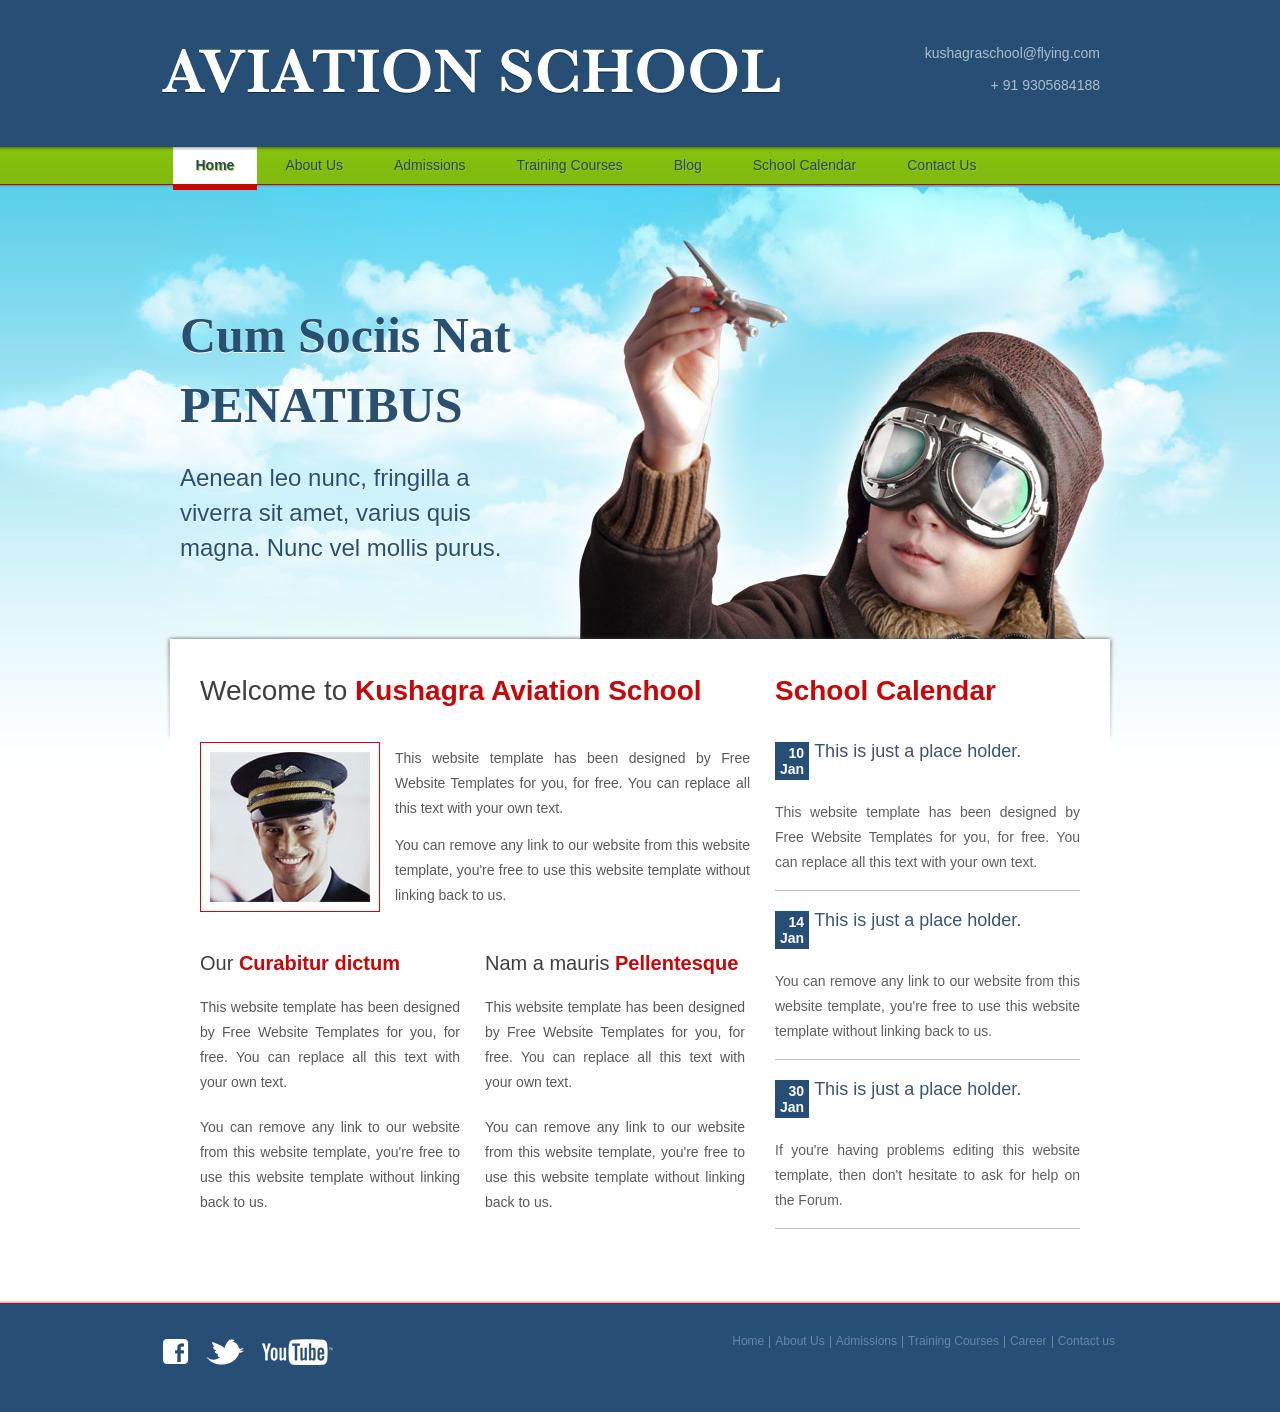
<file: aviation-school/index.html>
<!DOCTYPE html>
<html>
<head>
<title> KUSHAGRA SCHOOL</title>
<meta charset="UTF-8" />
<link rel="stylesheet" type="text/css" href="styles/style.css" />
<!--[if IE 6]><link rel="stylesheet" type="text/css" href="styles/ie6.css" /><![endif]-->
</head>
<body>
<div id="page">
  <div id="header">
    <div id="section">
      <div><a href="index.html"><img src="images/logo.gif" alt="" /></a></div>
      <span>kushagraschool@flying.com <br />
      <br />
      + 91 9305684188 </span> </div>
    <ul>
      <li class="current"><a href="index.html">Home</a></li>
      <li><a href="about.html">About Us</a></li>
      <li><a href="admissions.html">Admissions</a></li>
      <li><a href="training-courses.html">Training Courses</a></li>
      <li><a href="blog.html">Blog</a></li>
      <li><a href="school-calendar.html">School Calendar</a></li>
      <li><a href="contact-us.html">Contact us</a></li>
    </ul>
    <div id="tagline">
      <div>
        <h4>Cum Sociis Nat PENATIBUS</h4>
        <p>Aenean leo nunc, fringilla a viverra sit amet, varius quis magna. Nunc vel mollis purus.</p>
      </div>
    </div>
  </div>
  <div id="content">
    <div id="home">
      <div>
        <div id="aside">
          <div>
            <h1>Welcome to <span class="last"> Kushagra Aviation School</span></h1>
            <a href="#"><img src="images/model1.jpg" alt="" /></a>
            <p>This website template has been designed by Free Website Templates for you, for free. You can replace all this text with your own text.</p>
            <p>You can remove any link to our website from this website template, you're free to use this website template without linking back to us.</p>
          </div>
          <ul>
            <li>
              <h2><a href="#">Our <span class="last">Curabitur dictum</span></a></h2>
              <p>This website template has been designed by Free Website Templates for you, for free. You can replace all this text with your own text.</p>
              <p>You can remove any link to our website from this website template, you're free to use this website template without linking back to us.</p>
            </li>
            <li>
              <h2><a href="#">Nam a mauris <span class="last">Pellentesque</span></a></h2>
              <p>This website template has been designed by Free Website Templates for you, for free. You can replace all this text with your own text.</p>
              <p>You can remove any link to our website from this website template, you're free to use this website template without linking back to us.</p>
            </li>
          </ul>
        </div>
        <div id="calendar">
          <h3>School Calendar</h3>
          <ul>
            <li>
              <div> <span>10<br />
                Jan</span>
                <h2><a href="#">This is just a place holder.</a></h2>
              </div>
              <p>This website template has been designed by Free Website Templates for you, for free. You can replace all this text with your own text.</p>
            </li>
            <li>
              <div> <span>14<br />
                Jan</span>
                <h2><a href="#">This is just a place holder.</a></h2>
              </div>
              <p>You can remove any link to our website from this website template, you're free to use this website template without linking back to us.</p>
            </li>
            <li>
              <div> <span>30<br />
                Jan</span>
                <h2><a href="#">This is just a place holder.</a></h2>
              </div>
              <p>If you're having problems editing this website template, then don't hesitate to ask for help on the Forum.</p>
            </li>
          </ul>
        </div>
      </div>
    </div>
  </div>
  <div id="footer">
    <div>
      <div id="connect"> <a href="#"><img src="images/icon-facebook.gif" alt="" /></a> <a href="#"><img src="images/icon-twitter.gif" alt="" /></a> <a href="#"><img src="images/icon-youtube.gif" alt="" /></a> </div>
      <div class="section">
        <ul>
          <li><a href="index.html">Home</a></li>
          <li><a href="about.html">About Us</a></li>
          <li><a href="admissions.html">Admissions</a></li>
          <li><a href="training-courses.html">Training Courses</a></li>
          <li><a href="career.html">Career</a></li>
          <li class="last"><a href="contact-us.html">Contact us</a></li>
    
      </div>
    </div>
  </div>
</div>
</body>
</html>
</file>
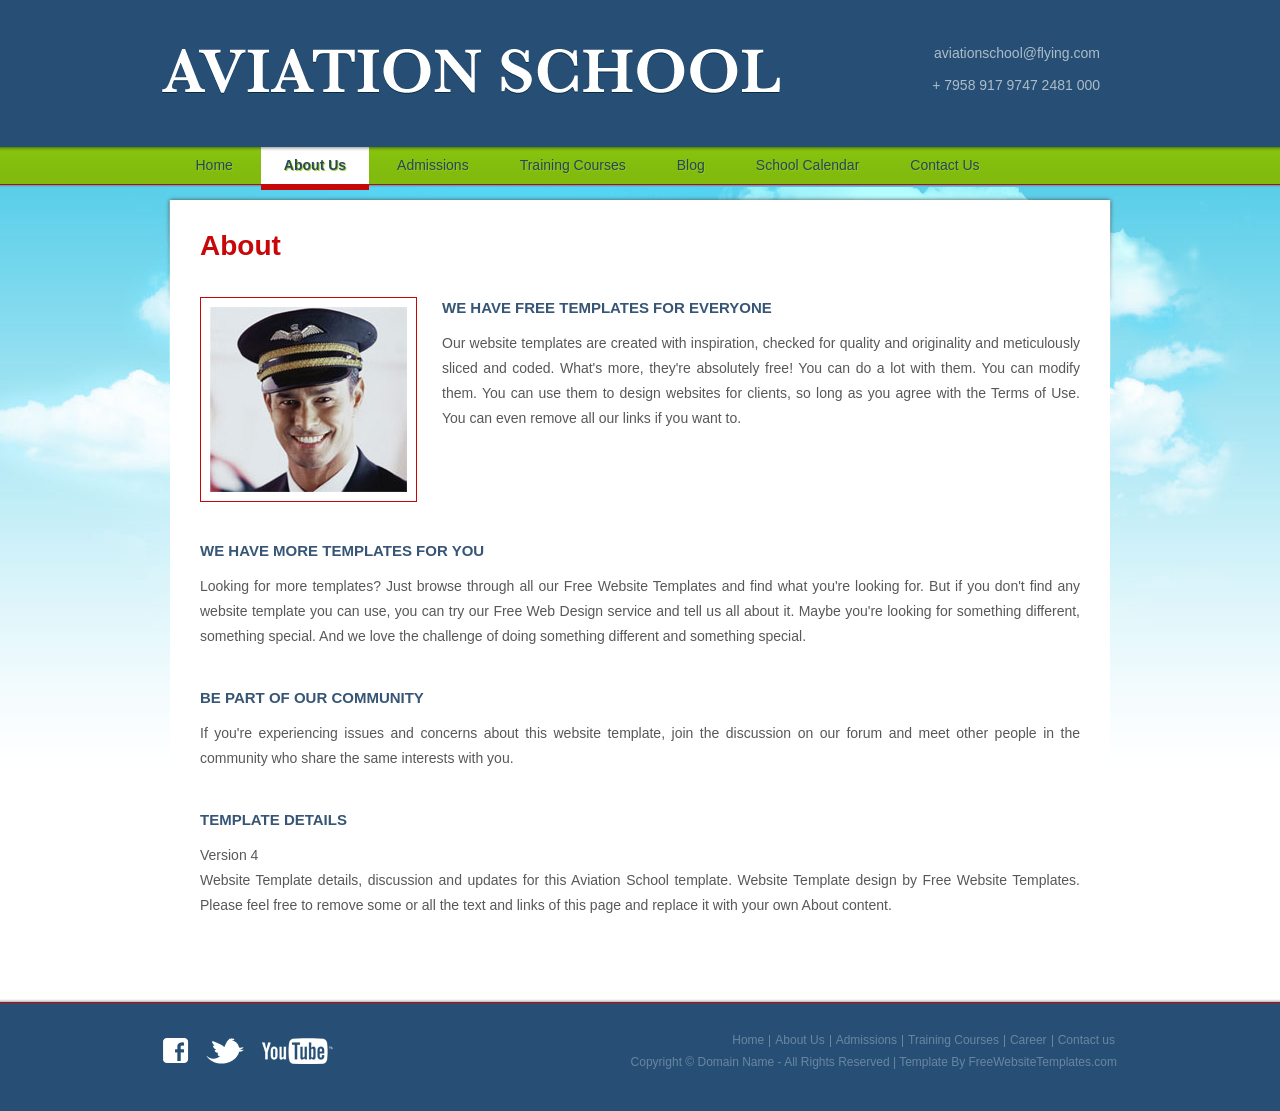
<file: aviation-school/about.html>
<!DOCTYPE html>
<html>
<head>
<title>Aviation School | About</title>
<meta charset="UTF-8" />
<link rel="stylesheet" type="text/css" href="styles/style.css" />
<!--[if IE 6]><link rel="stylesheet" type="text/css" href="styles/ie6.css" /><![endif]-->
</head>
<body>
<div id="page">
  <div id="header">
    <div id="section">
      <div><a href="index.html"><img src="images/logo.gif" alt="" /></a></div>
      <span>aviationschool@flying.com <br />
      <br />
      + 7958 917 9747 2481 000</span> </div>
    <ul>
      <li><a href="index.html">Home</a></li>
      <li class="current"><a href="about.html">About Us</a></li>
      <li><a href="admissions.html">Admissions</a></li>
      <li><a href="training-courses.html">Training Courses</a></li>
      <li><a href="blog.html">Blog</a></li>
      <li><a href="school-calendar.html">School Calendar</a></li>
      <li><a href="contact-us.html">Contact us</a></li>
    </ul>
  </div>
  <div id="content">
    <div>
      <h3>About</h3>
      <div class="first"> <a href="#"><img src="images/model2.jpg" alt="" /></a>
        <h2>We Have Free Templates for Everyone</h2>
        <p>Our website templates are created with inspiration, checked for quality and originality and meticulously sliced and coded. What's more, they're absolutely free! You can do a lot with them. You can modify them. You can use them to design websites for clients, so long as you agree with the Terms of Use. You can even remove all our links if you want to.</p>
      </div>
      <div>
        <h2>We Have More Templates for You</h2>
        <p>Looking for more templates? Just browse through all our Free Website Templates and find what you're looking for. But if you don't find any website template you can use, you can try our Free Web Design service and tell us all about it. Maybe you're looking for something different, something special. And we love the challenge of doing something different and something special.</p>
      </div>
      <div>
        <h2>Be Part of Our Community</h2>
        <p>If you're experiencing issues and concerns about this website template, join the discussion on our forum and meet other people in the community who share the same interests with you.</p>
      </div>
      <div>
        <h2>Template details</h2>
        <p>Version 4</p>
        <p>Website Template details, discussion and updates for this Aviation School template. Website Template design by Free Website Templates. Please feel free to remove some or all the text and links of this page and replace it with your own About content.</p>
      </div>
    </div>
  </div>
  <div id="footer">
    <div>
      <div id="connect"> <a href="#"><img src="images/icon-facebook.gif" alt="" /></a> <a href="#"><img src="images/icon-twitter.gif" alt="" /></a> <a href="#"><img src="images/icon-youtube.gif" alt="" /></a> </div>
      <div class="section">
        <ul>
          <li><a href="index.html">Home</a></li>
          <li><a href="about.html">About Us</a></li>
          <li><a href="admissions.html">Admissions</a></li>
          <li><a href="training-courses.html">Training Courses</a></li>
          <li><a href="career.html">Career</a></li>
          <li class="last"><a href="contact-us.html">Contact us</a></li>
        </ul>
        <p>Copyright &copy; <a href="#">Domain Name</a> - All Rights Reserved | Template By <a target="_blank" href="http://www.freewebsitetemplates.com/">FreeWebsiteTemplates.com</a></p>
      </div>
    </div>
  </div>
</div>
</body>
</html>
</file>
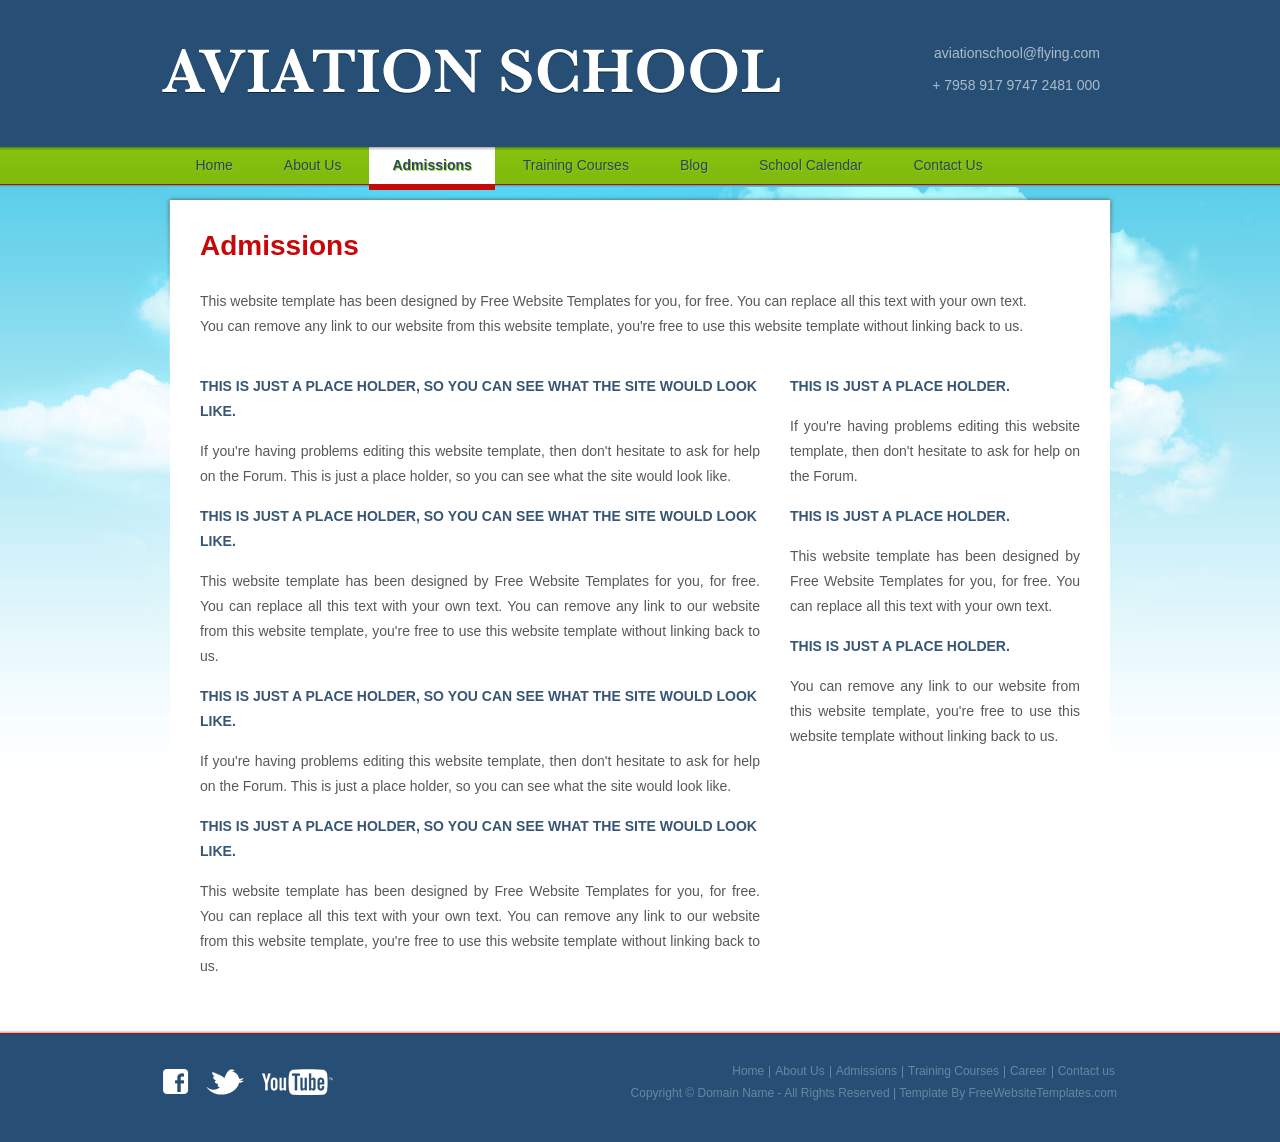
<file: aviation-school/admissions.html>
<!DOCTYPE html>
<html>
<head>
<title>Aviation School | Admissions</title>
<meta charset="UTF-8" />
<link rel="stylesheet" type="text/css" href="styles/style.css" />
<!--[if IE 6]><link rel="stylesheet" type="text/css" href="styles/ie6.css" /><![endif]-->
</head>
<body>
<div id="page">
  <div id="header">
    <div id="section">
      <div><a href="index.html"><img src="images/logo.gif" alt="" /></a></div>
      <span>aviationschool@flying.com <br />
      <br />
      + 7958 917 9747 2481 000</span> </div>
    <ul>
      <li><a href="index.html">Home</a></li>
      <li><a href="about.html">About Us</a></li>
      <li class="current"><a href="admissions.html">Admissions</a></li>
      <li><a href="training-courses.html">Training Courses</a></li>
      <li><a href="blog.html">Blog</a></li>
      <li><a href="school-calendar.html">School Calendar</a></li>
      <li><a href="contact-us.html">Contact us</a></li>
    </ul>
  </div>
  <div id="content">
    <div>
      <h3>Admissions</h3>
      <p>This website template has been designed by Free Website Templates for you, for free. You can replace all this text with your own text.</p>
      <p>You can remove any link to our website from this website template, you're free to use this website template without linking back to us.</p>
      <div class="section">
        <div id="aside">
          <h5>This is just a place holder, so you can see what the site would look like.</h5>
          <p>If you're having problems editing this website template, then don't hesitate to ask for help on the Forum. This is just a place holder, so you can see what the site would look like.</p>
          <h5>This is just a place holder, so you can see what the site would look like.</h5>
          <p>This website template has been designed by Free Website Templates for you, for free. You can replace all this text with your own text. You can remove any link to our website from this website template, you're free to use this website template without linking back to us.</p>
          <h5>This is just a place holder, so you can see what the site would look like.</h5>
          <p>If you're having problems editing this website template, then don't hesitate to ask for help on the Forum. This is just a place holder, so you can see what the site would look like.</p>
          <h5>This is just a place holder, so you can see what the site would look like.</h5>
          <p>This website template has been designed by Free Website Templates for you, for free. You can replace all this text with your own text. You can remove any link to our website from this website template, you're free to use this website template without linking back to us.</p>
        </div>
        <div id="sidebar">
          <h5>This is just a place holder.</h5>
          <p>If you're having problems editing this website template, then don't hesitate to ask for help on the Forum.</p>
          <h5>This is just a place holder.</h5>
          <p>This website template has been designed by Free Website Templates for you, for free. You can replace all this text with your own text.</p>
          <h5>This is just a place holder.</h5>
          <p>You can remove any link to our website from this website template, you're free to use this website template without linking back to us.</p>
        </div>
      </div>
    </div>
  </div>
  <div id="footer">
    <div>
      <div id="connect"> <a href="#"><img src="images/icon-facebook.gif" alt="" /></a> <a href="#"><img src="images/icon-twitter.gif" alt="" /></a> <a href="#"><img src="images/icon-youtube.gif" alt="" /></a> </div>
      <div class="section">
        <ul>
          <li><a href="index.html">Home</a></li>
          <li><a href="about.html">About Us</a></li>
          <li><a href="admissions.html">Admissions</a></li>
          <li><a href="training-courses.html">Training Courses</a></li>
          <li><a href="career.html">Career</a></li>
          <li class="last"><a href="contact-us.html">Contact us</a></li>
        </ul>
        <p>Copyright &copy; <a href="#">Domain Name</a> - All Rights Reserved | Template By <a target="_blank" href="http://www.freewebsitetemplates.com/">FreeWebsiteTemplates.com</a></p>
      </div>
    </div>
  </div>
</div>
</body>
</html>
</file>
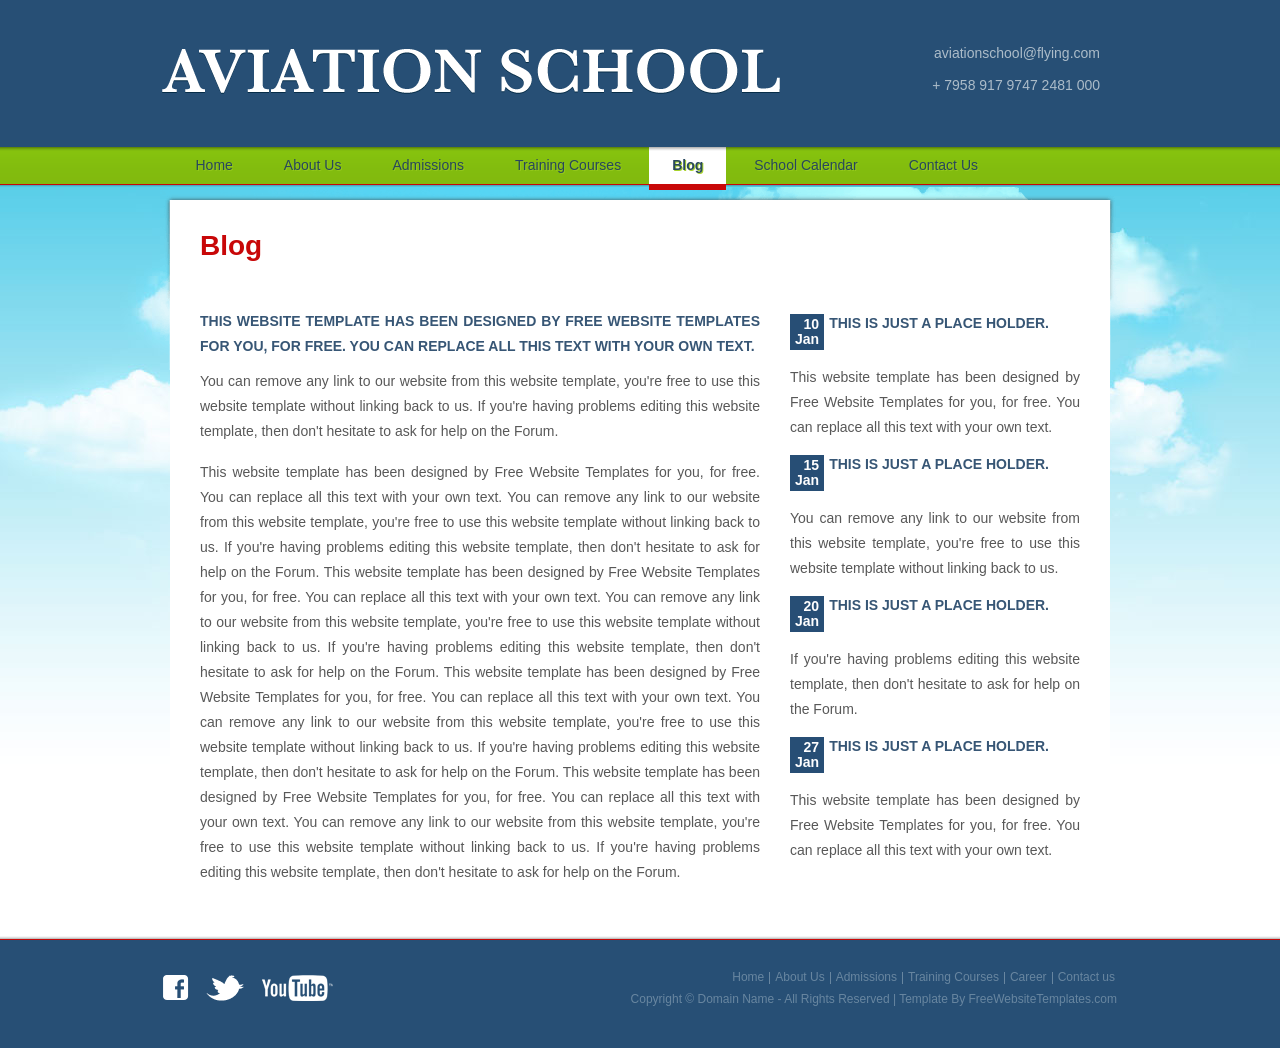
<file: aviation-school/blog.html>
<!DOCTYPE html>
<html>
<head>
<title>Aviation School | Blog</title>
<meta charset="UTF-8" />
<link rel="stylesheet" type="text/css" href="styles/style.css" />
<!--[if IE 6]><link rel="stylesheet" type="text/css" href="styles/ie6.css" /><![endif]-->
</head>
<body>
<div id="page">
  <div id="header">
    <div id="section">
      <div><a href="index.html"><img src="images/logo.gif" alt="" /></a></div>
      <span>aviationschool@flying.com <br />
      <br />
      + 7958 917 9747 2481 000</span> </div>
    <ul>
      <li><a href="index.html">Home</a></li>
      <li><a href="about.html">About Us</a></li>
      <li><a href="admissions.html">Admissions</a></li>
      <li><a href="training-courses.html">Training Courses</a></li>
      <li class="current"><a href="blog.html">Blog</a></li>
      <li><a href="school-calendar.html">School Calendar</a></li>
      <li><a href="contact-us.html">Contact us</a></li>
    </ul>
  </div>
  <div id="content">
    <div>
      <h3>Blog</h3>
      <div class="section">
        <div id="aside">
          <p><span class="first">This website template has been designed by Free Website Templates for you, for free. You can replace all this text with your own text.</span></p>
          <p>You can remove any link to our website from this website template, you're free to use this website template without linking back to us. If you're having problems editing this website template, then don't hesitate to ask for help on the Forum.</p>
          <br />
          <p>This website template has been designed by Free Website Templates for you, for free. You can replace all this text with your own text. You can remove any link to our website from this website template, you're free to use this website template without linking back to us. If you're having problems editing this website template, then don't hesitate to ask for help on the Forum. This website template has been designed by Free Website Templates for you, for free. You can replace all this text with your own text. You can remove any link to our website from this website template, you're free to use this website template without linking back to us. If you're having problems editing this website template, then don't hesitate to ask for help on the Forum. This website template has been designed by Free Website Templates for you, for free. You can replace all this text with your own text. You can remove any link to our website from this website template, you're free to use this website template without linking back to us. If you're having problems editing this website template, then don't hesitate to ask for help on the Forum. This website template has been designed by Free Website Templates for you, for free. You can replace all this text with your own text. You can remove any link to our website from this website template, you're free to use this website template without linking back to us. If you're having problems editing this website template, then don't hesitate to ask for help on the Forum.</p>
        </div>
        <div id="sidebar">
          <ul class="blog">
            <li>
              <div> <span>10<br />
                Jan</span>
                <h2><a href="#">This is just a place holder.</a></h2>
              </div>
              <p>This website template has been designed by Free Website Templates for you, for free. You can replace all this text with your own text.</p>
            </li>
            <li>
              <div> <span>15<br />
                Jan</span>
                <h2><a href="#">This is just a place holder.</a></h2>
              </div>
              <p>You can remove any link to our website from this website template, you're free to use this website template without linking back to us.</p>
            </li>
            <li>
              <div> <span>20<br />
                Jan</span>
                <h2><a href="#">This is just a place holder.</a></h2>
              </div>
              <p>If you're having problems editing this website template, then don't hesitate to ask for help on the Forum.</p>
            </li>
            <li>
              <div> <span>27 <br />
                Jan</span>
                <h2><a href="#">This is just a place holder.</a></h2>
              </div>
              <p>This website template has been designed by Free Website Templates for you, for free. You can replace all this text with your own text.</p>
            </li>
          </ul>
        </div>
      </div>
    </div>
  </div>
  <div id="footer">
    <div>
      <div id="connect"> <a href="#"><img src="images/icon-facebook.gif" alt="" /></a> <a href="#"><img src="images/icon-twitter.gif" alt="" /></a> <a href="#"><img src="images/icon-youtube.gif" alt="" /></a> </div>
      <div class="section">
        <ul>
          <li><a href="index.html">Home</a></li>
          <li><a href="about.html">About Us</a></li>
          <li><a href="admissions.html">Admissions</a></li>
          <li><a href="training-courses.html">Training Courses</a></li>
          <li><a href="career.html">Career</a></li>
          <li class="last"><a href="contact-us.html">Contact us</a></li>
        </ul>
        <p>Copyright &copy; <a href="#">Domain Name</a> - All Rights Reserved | Template By <a target="_blank" href="http://www.freewebsitetemplates.com/">FreeWebsiteTemplates.com</a></p>
      </div>
    </div>
  </div>
</div>
</body>
</html>
</file>
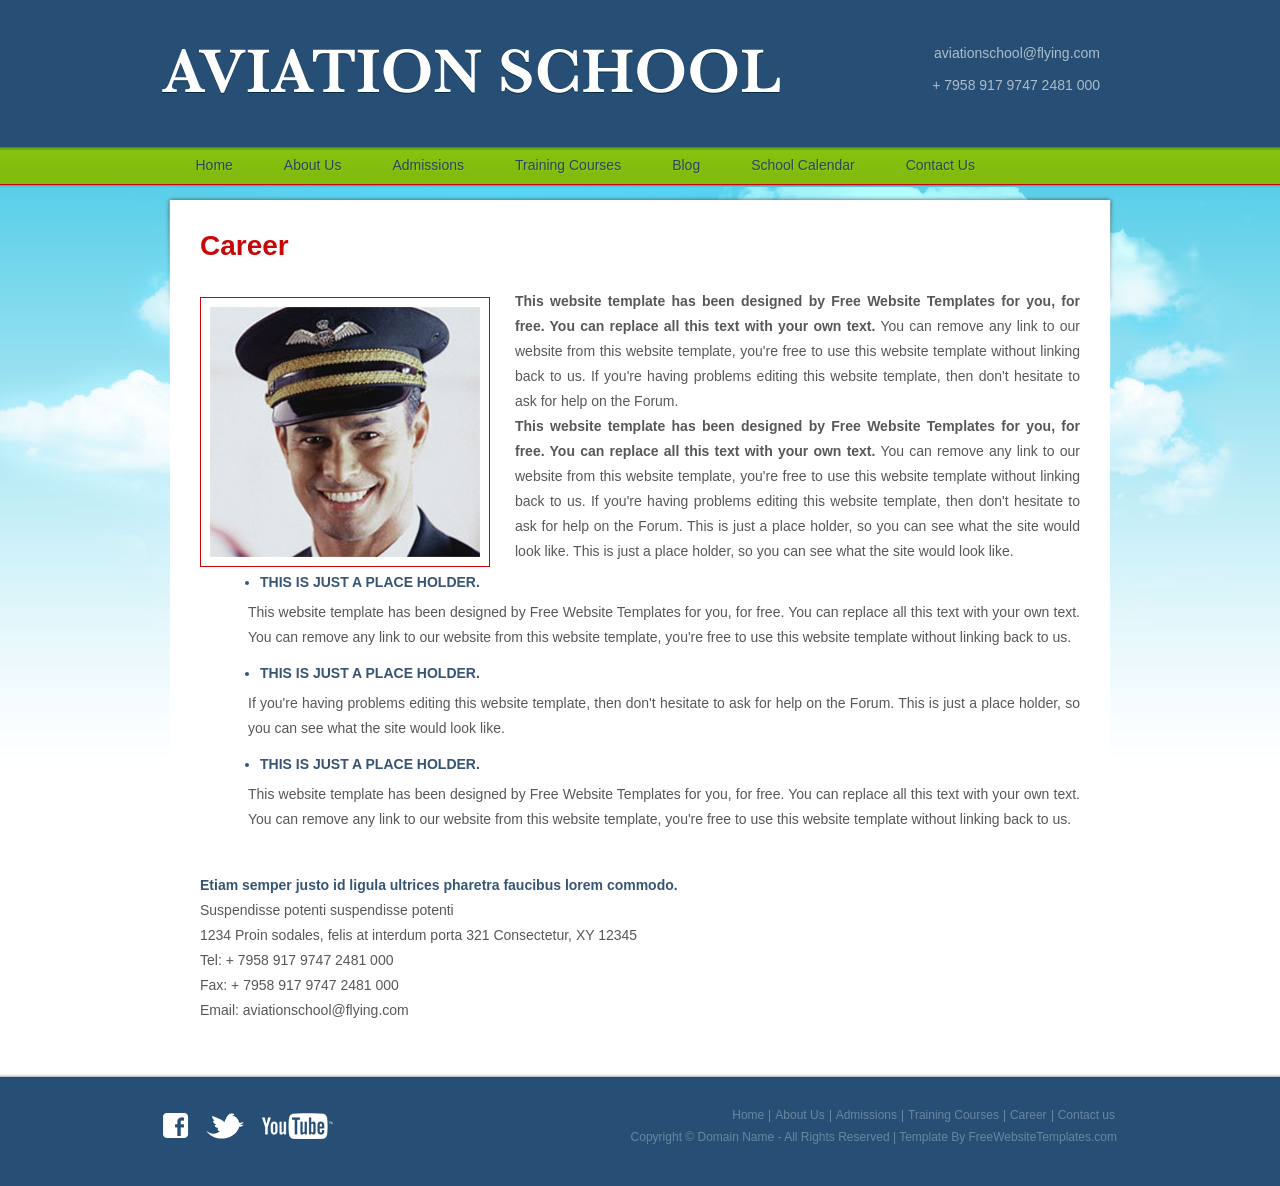
<file: aviation-school/career.html>
<!DOCTYPE html>
<html>
<head>
<title>Aviation School | Career</title>
<meta charset="UTF-8" />
<link rel="stylesheet" type="text/css" href="styles/style.css" />
<!--[if IE 6]><link rel="stylesheet" type="text/css" href="styles/ie6.css" /><![endif]-->
</head>
<body>
<div id="page">
  <div id="header">
    <div id="section">
      <div><a href="index.html"><img src="images/logo.gif" alt="" /></a></div>
      <span>aviationschool@flying.com <br />
      <br />
      + 7958 917 9747 2481 000</span> </div>
    <ul>
      <li><a href="index.html">Home</a></li>
      <li><a href="about.html">About Us</a></li>
      <li><a href="admissions.html">Admissions</a></li>
      <li><a href="training-courses.html">Training Courses</a></li>
      <li><a href="blog.html">Blog</a></li>
      <li><a href="school-calendar.html">School Calendar</a></li>
      <li><a href="contact-us.html">Contact us</a></li>
    </ul>
  </div>
  <div id="content">
    <div>
      <h3>Career</h3>
      <a href="#"><img src="images/model3.jpg" alt="" /></a>
      <p><strong>This website template has been designed by Free Website Templates for you, for free. You can replace all this text with your own text.</strong> You can remove any link to our website from this website template, you're free to use this website template without linking back to us. If you're having problems editing this website template, then don't hesitate to ask for help on the Forum.</p>
      <p><strong>This website template has been designed by Free Website Templates for you, for free. You can replace all this text with your own text.</strong> You can remove any link to our website from this website template, you're free to use this website template without linking back to us. If you're having problems editing this website template, then don't hesitate to ask for help on the Forum. This is just a place holder, so you can see what the site would look like. This is just a place holder, so you can see what the site would look like. </p>
      <ul class="section">
        <li> <span>This is just a place holder.</span>
          <p>This website template has been designed by Free Website Templates for you, for free. You can replace all this text with your own text. You can remove any link to our website from this website template, you're free to use this website template without linking back to us.</p>
        </li>
        <li> <span>This is just a place holder.</span>
          <p>If you're having problems editing this website template, then don't hesitate to ask for help on the Forum. This is just a place holder, so you can see what the site would look like.</p>
        </li>
        <li> <span>This is just a place holder.</span>
          <p>This website template has been designed by Free Website Templates for you, for free. You can replace all this text with your own text. You can remove any link to our website from this website template, you're free to use this website template without linking back to us.</p>
        </li>
      </ul>
      <h5>Etiam semper justo id ligula ultrices pharetra faucibus lorem commodo.</h5>
      <p>Suspendisse potenti suspendisse potenti</p>
      <p>1234 Proin sodales, felis at interdum porta 321 Consectetur, XY 12345</p>
      <p>Tel: + 7958 917 9747 2481 000</p>
      <p>Fax: + 7958 917 9747 2481 000</p>
      <p>Email: aviationschool@flying.com</p>
    </div>
  </div>
  <div id="footer">
    <div>
      <div id="connect"> <a href="#"><img src="images/icon-facebook.gif" alt="" /></a> <a href="#"><img src="images/icon-twitter.gif" alt="" /></a> <a href="#"><img src="images/icon-youtube.gif" alt="" /></a> </div>
      <div class="section">
        <ul>
          <li><a href="index.html">Home</a></li>
          <li><a href="about.html">About Us</a></li>
          <li><a href="admissions.html">Admissions</a></li>
          <li><a href="training-courses.html">Training Courses</a></li>
          <li><a href="career.html">Career</a></li>
          <li class="last"><a href="contact-us.html">Contact us</a></li>
        </ul>
        <p>Copyright &copy; <a href="#">Domain Name</a> - All Rights Reserved | Template By <a target="_blank" href="http://www.freewebsitetemplates.com/">FreeWebsiteTemplates.com</a></p>
      </div>
    </div>
  </div>
</div>
</body>
</html>
</file>
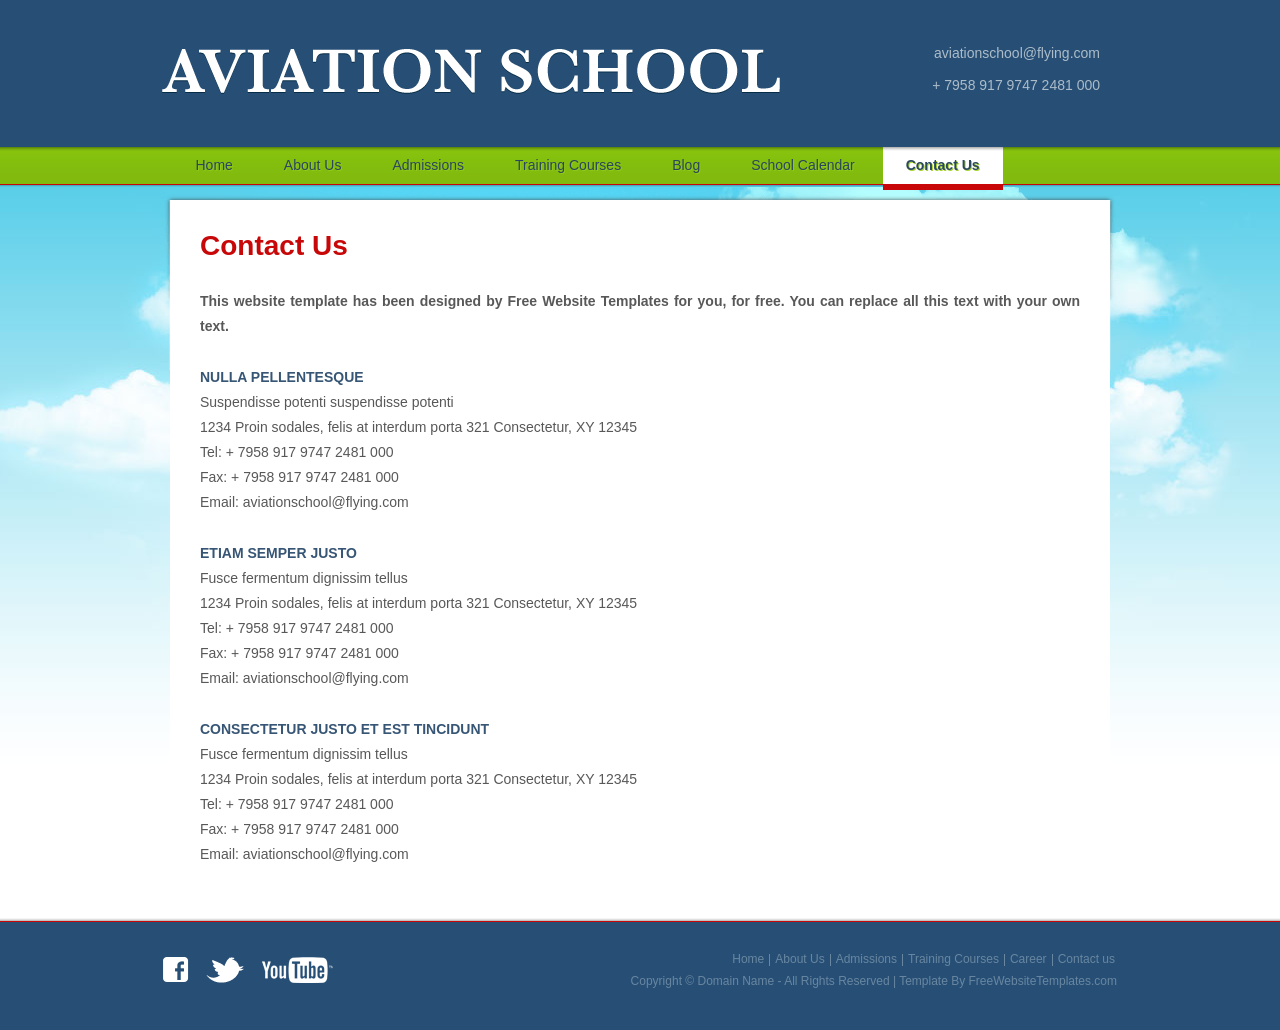
<file: aviation-school/contact-us.html>
<!DOCTYPE html>
<html>
<head>
<title>Aviation School | Contact Us</title>
<meta charset="UTF-8" />
<link rel="stylesheet" type="text/css" href="styles/style.css" />
<!--[if IE 6]><link rel="stylesheet" type="text/css" href="styles/ie6.css" /><![endif]-->
</head>
<body>
<div id="page">
  <div id="header">
    <div id="section">
      <div><a href="index.html"><img src="images/logo.gif" alt="" /></a></div>
      <span>aviationschool@flying.com <br />
      <br />
      + 7958 917 9747 2481 000</span> </div>
    <ul>
      <li><a href="index.html">Home</a></li>
      <li><a href="about.html">About Us</a></li>
      <li><a href="admissions.html">Admissions</a></li>
      <li><a href="training-courses.html">Training Courses</a></li>
      <li><a href="blog.html">Blog</a></li>
      <li><a href="school-calendar.html">School Calendar</a></li>
      <li class="current"><a href="contact-us.html">Contact us</a></li>
    </ul>
  </div>
  <div id="content">
    <div>
      <h3>Contact Us</h3>
      <p><strong>This website template has been designed by Free Website Templates for you, for free. You can replace all this text with your own text.</strong></p>
      <h5>NULLA PELLENTESQUE</h5>
      <p>Suspendisse potenti suspendisse potenti</p>
      <p>1234 Proin sodales, felis at interdum porta 321 Consectetur, XY 12345</p>
      <p>Tel: + 7958 917 9747 2481 000</p>
      <p>Fax: + 7958 917 9747 2481 000</p>
      <p>Email: aviationschool@flying.com</p>
      <h5>ETIAM SEMPER JUSTO</h5>
      <p>Fusce fermentum dignissim tellus</p>
      <p>1234 Proin sodales, felis at interdum porta 321 Consectetur, XY 12345</p>
      <p>Tel: + 7958 917 9747 2481 000</p>
      <p>Fax: + 7958 917 9747 2481 000</p>
      <p>Email: aviationschool@flying.com</p>
      <h5>CONSECTETUR JUSTO ET EST TINCIDUNT</h5>
      <p>Fusce fermentum dignissim tellus</p>
      <p>1234 Proin sodales, felis at interdum porta 321 Consectetur, XY 12345</p>
      <p>Tel: + 7958 917 9747 2481 000</p>
      <p>Fax: + 7958 917 9747 2481 000</p>
      <p>Email: aviationschool@flying.com</p>
    </div>
  </div>
  <div id="footer">
    <div>
      <div id="connect"> <a href="#"><img src="images/icon-facebook.gif" alt="" /></a> <a href="#"><img src="images/icon-twitter.gif" alt="" /></a> <a href="#"><img src="images/icon-youtube.gif" alt="" /></a> </div>
      <div class="section">
        <ul>
          <li><a href="index.html">Home</a></li>
          <li><a href="about.html">About Us</a></li>
          <li><a href="admissions.html">Admissions</a></li>
          <li><a href="training-courses.html">Training Courses</a></li>
          <li><a href="career.html">Career</a></li>
          <li class="last"><a href="contact-us.html">Contact us</a></li>
        </ul>
        <p>Copyright &copy; <a href="#">Domain Name</a> - All Rights Reserved | Template By <a target="_blank" href="http://www.freewebsitetemplates.com/">FreeWebsiteTemplates.com</a></p>
      </div>
    </div>
  </div>
</div>
</body>
</html>
</file>
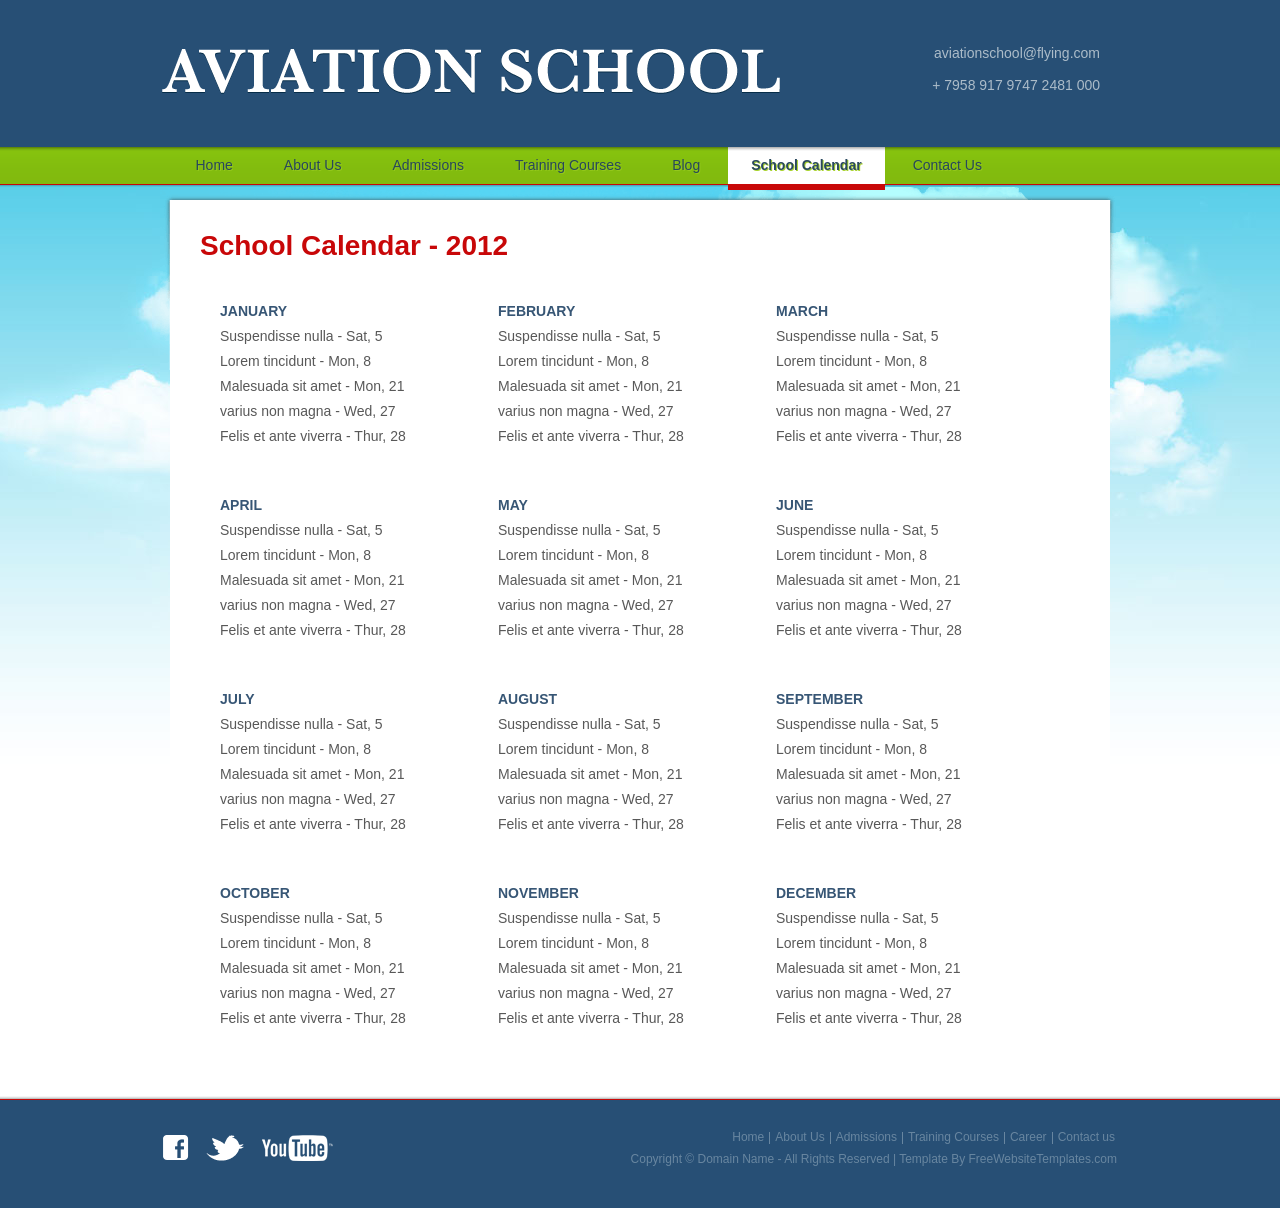
<file: aviation-school/school-calendar.html>
<!DOCTYPE html>
<html>
<head>
<title>Aviation School | School Calendar</title>
<meta charset="UTF-8" />
<link rel="stylesheet" type="text/css" href="styles/style.css" />
<!--[if IE 6]><link rel="stylesheet" type="text/css" href="styles/ie6.css" /><![endif]-->
</head>
<body>
<div id="page">
  <div id="header">
    <div id="section">
      <div><a href="index.html"><img src="images/logo.gif" alt="" /></a></div>
      <span>aviationschool@flying.com <br />
      <br />
      + 7958 917 9747 2481 000</span> </div>
    <ul>
      <li><a href="index.html">Home</a></li>
      <li><a href="about.html">About Us</a></li>
      <li><a href="admissions.html">Admissions</a></li>
      <li><a href="training-courses.html">Training Courses</a></li>
      <li><a href="blog.html">Blog</a></li>
      <li class="current"><a href="school-calendar.html">School Calendar</a></li>
      <li><a href="contact-us.html">Contact us</a></li>
    </ul>
  </div>
  <div id="content">
    <div>
      <h3>School Calendar - 2012</h3>
      <div class="calendar">
        <dl>
          <dt>JANUARY</dt>
          <dd>Suspendisse nulla - Sat, 5</dd>
          <dd>Lorem tincidunt - Mon, 8</dd>
          <dd>Malesuada sit amet - Mon, 21</dd>
          <dd>varius non magna - Wed, 27</dd>
          <dd>Felis et ante viverra - Thur, 28</dd>
        </dl>
        <dl>
          <dt>FEBRUARY</dt>
          <dd>Suspendisse nulla - Sat, 5</dd>
          <dd>Lorem tincidunt - Mon, 8</dd>
          <dd>Malesuada sit amet - Mon, 21</dd>
          <dd>varius non magna - Wed, 27</dd>
          <dd>Felis et ante viverra - Thur, 28</dd>
        </dl>
        <dl>
          <dt>MARCH</dt>
          <dd>Suspendisse nulla - Sat, 5</dd>
          <dd>Lorem tincidunt - Mon, 8</dd>
          <dd>Malesuada sit amet - Mon, 21</dd>
          <dd>varius non magna - Wed, 27</dd>
          <dd>Felis et ante viverra - Thur, 28</dd>
        </dl>
        <dl>
          <dt>APRIL</dt>
          <dd>Suspendisse nulla - Sat, 5</dd>
          <dd>Lorem tincidunt - Mon, 8</dd>
          <dd>Malesuada sit amet - Mon, 21</dd>
          <dd>varius non magna - Wed, 27</dd>
          <dd>Felis et ante viverra - Thur, 28</dd>
        </dl>
        <dl>
          <dt>MAY</dt>
          <dd>Suspendisse nulla - Sat, 5</dd>
          <dd>Lorem tincidunt - Mon, 8</dd>
          <dd>Malesuada sit amet - Mon, 21</dd>
          <dd>varius non magna - Wed, 27</dd>
          <dd>Felis et ante viverra - Thur, 28</dd>
        </dl>
        <dl>
          <dt>JUNE</dt>
          <dd>Suspendisse nulla - Sat, 5</dd>
          <dd>Lorem tincidunt - Mon, 8</dd>
          <dd>Malesuada sit amet - Mon, 21</dd>
          <dd>varius non magna - Wed, 27</dd>
          <dd>Felis et ante viverra - Thur, 28</dd>
        </dl>
        <dl>
          <dt>JULY</dt>
          <dd>Suspendisse nulla - Sat, 5</dd>
          <dd>Lorem tincidunt - Mon, 8</dd>
          <dd>Malesuada sit amet - Mon, 21</dd>
          <dd>varius non magna - Wed, 27</dd>
          <dd>Felis et ante viverra - Thur, 28</dd>
        </dl>
        <dl>
          <dt>AUGUST</dt>
          <dd>Suspendisse nulla - Sat, 5</dd>
          <dd>Lorem tincidunt - Mon, 8</dd>
          <dd>Malesuada sit amet - Mon, 21</dd>
          <dd>varius non magna - Wed, 27</dd>
          <dd>Felis et ante viverra - Thur, 28</dd>
        </dl>
        <dl>
          <dt>SEPTEMBER</dt>
          <dd>Suspendisse nulla - Sat, 5</dd>
          <dd>Lorem tincidunt - Mon, 8</dd>
          <dd>Malesuada sit amet - Mon, 21</dd>
          <dd>varius non magna - Wed, 27</dd>
          <dd>Felis et ante viverra - Thur, 28</dd>
        </dl>
        <dl>
          <dt>OCTOBER</dt>
          <dd>Suspendisse nulla - Sat, 5</dd>
          <dd>Lorem tincidunt - Mon, 8</dd>
          <dd>Malesuada sit amet - Mon, 21</dd>
          <dd>varius non magna - Wed, 27</dd>
          <dd>Felis et ante viverra - Thur, 28</dd>
        </dl>
        <dl>
          <dt>NOVEMBER</dt>
          <dd>Suspendisse nulla - Sat, 5</dd>
          <dd>Lorem tincidunt - Mon, 8</dd>
          <dd>Malesuada sit amet - Mon, 21</dd>
          <dd>varius non magna - Wed, 27</dd>
          <dd>Felis et ante viverra - Thur, 28</dd>
        </dl>
        <dl>
          <dt>DECEMBER</dt>
          <dd>Suspendisse nulla - Sat, 5</dd>
          <dd>Lorem tincidunt - Mon, 8</dd>
          <dd>Malesuada sit amet - Mon, 21</dd>
          <dd>varius non magna - Wed, 27</dd>
          <dd>Felis et ante viverra - Thur, 28</dd>
        </dl>
      </div>
    </div>
  </div>
  <div id="footer">
    <div>
      <div id="connect"> <a href="#"><img src="images/icon-facebook.gif" alt="" /></a> <a href="#"><img src="images/icon-twitter.gif" alt="" /></a> <a href="#"><img src="images/icon-youtube.gif" alt="" /></a> </div>
      <div class="section">
        <ul>
          <li><a href="index.html">Home</a></li>
          <li><a href="about.html">About Us</a></li>
          <li><a href="admissions.html">Admissions</a></li>
          <li><a href="training-courses.html">Training Courses</a></li>
          <li><a href="career.html">Career</a></li>
          <li class="last"><a href="contact-us.html">Contact us</a></li>
        </ul>
        <p>Copyright &copy; <a href="#">Domain Name</a> - All Rights Reserved | Template By <a target="_blank" href="http://www.freewebsitetemplates.com/">FreeWebsiteTemplates.com</a></p>
      </div>
    </div>
  </div>
</div>
</body>
</html>
</file>
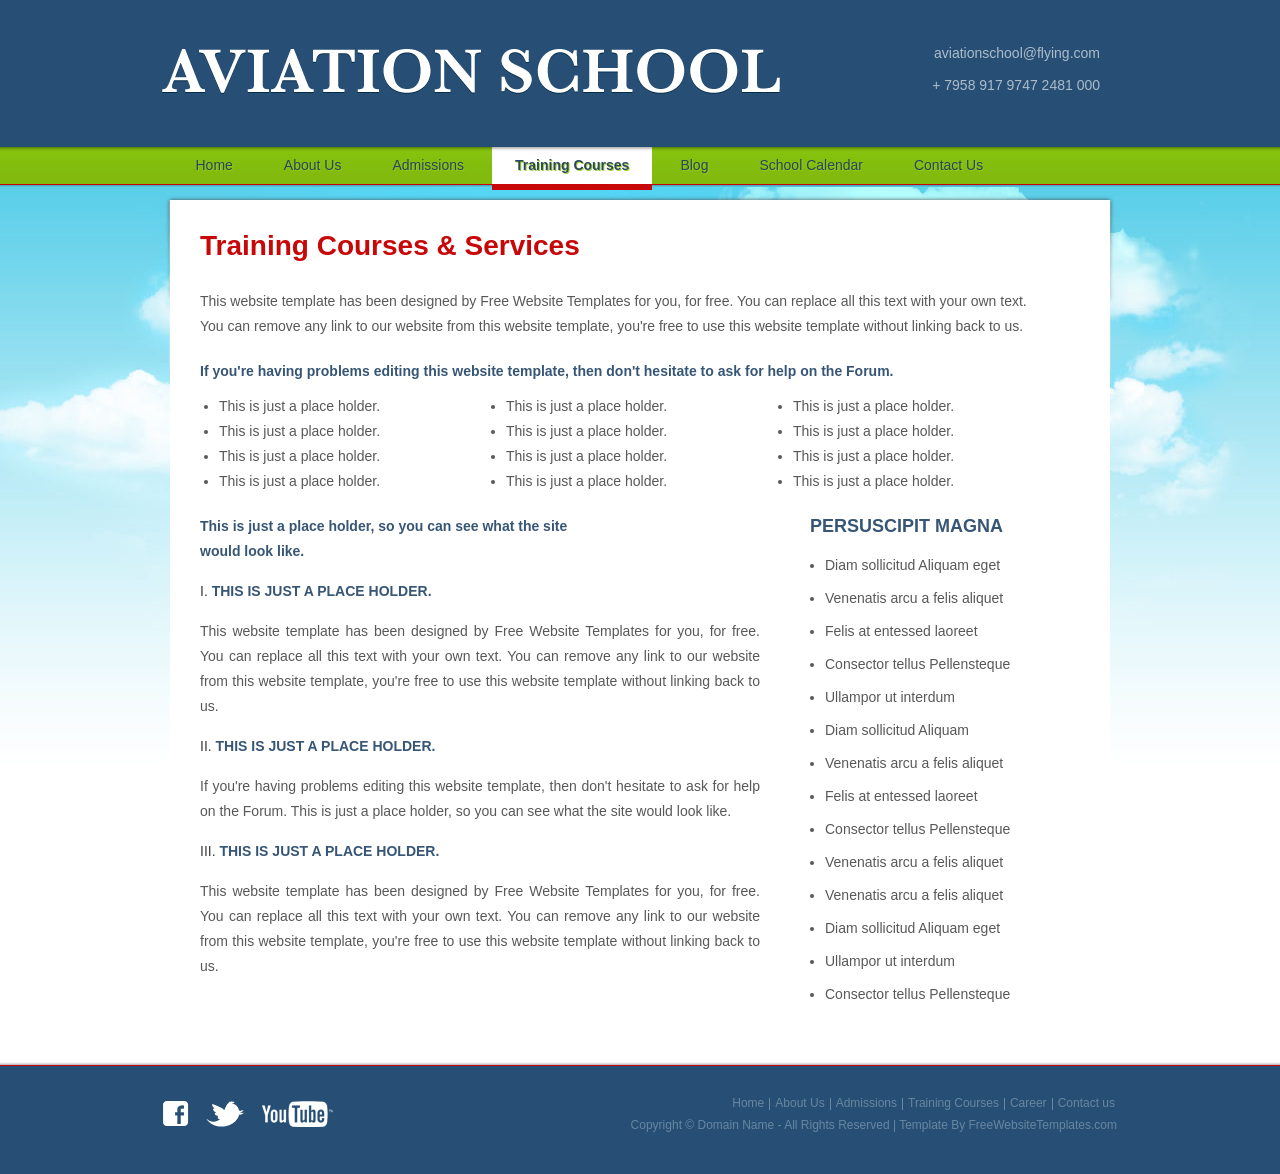
<file: aviation-school/training-courses.html>
<!DOCTYPE html>
<html>
<head>
<title>Aviation School | Training Courses</title>
<meta charset="UTF-8" />
<link rel="stylesheet" type="text/css" href="styles/style.css" />
<!--[if IE 6]><link rel="stylesheet" type="text/css" href="styles/ie6.css" /><![endif]-->
</head>
<body>
<div id="page">
  <div id="header">
    <div id="section">
      <div><a href="index.html"><img src="images/logo.gif" alt="" /></a></div>
      <span>aviationschool@flying.com <br />
      <br />
      + 7958 917 9747 2481 000</span> </div>
    <ul>
      <li><a href="index.html">Home</a></li>
      <li><a href="about.html">About Us</a></li>
      <li><a href="admissions.html">Admissions</a></li>
      <li class="current"><a href="training-courses.html">Training Courses</a></li>
      <li><a href="blog.html">Blog</a></li>
      <li><a href="school-calendar.html">School Calendar</a></li>
      <li><a href="contact-us.html">Contact us</a></li>
    </ul>
  </div>
  <div id="content">
    <div>
      <h3>Training Courses &amp; Services</h3>
      <p>This website template has been designed by Free Website Templates for you, for free. You can replace all this text with your own text.</p>
      <p>You can remove any link to our website from this website template, you're free to use this website template without linking back to us.</p>
      <h4>If you're having problems editing this website template, then don't hesitate to ask for help on the Forum.</h4>
      <ul class="services">
        <li>This is just a place holder.</li>
        <li>This is just a place holder.</li>
        <li>This is just a place holder.</li>
        <li>This is just a place holder.</li>
        <li>This is just a place holder.</li>
        <li>This is just a place holder.</li>
        <li>This is just a place holder.</li>
        <li>This is just a place holder.</li>
        <li>This is just a place holder.</li>
        <li>This is just a place holder.</li>
        <li>This is just a place holder.</li>
        <li>This is just a place holder.</li>
      </ul>
      <div class="section">
        <div id="aside">
          <h4>This is just a place holder, so you can see what the site would look like.</h4>
          <h5><span>I.</span> This is just a place holder.</h5>
          <p>This website template has been designed by Free Website Templates for you, for free. You can replace all this text with your own text. You can remove any link to our website from this website template, you're free to use this website template without linking back to us.</p>
          <h5><span>II.</span> This is just a place holder.</h5>
          <p>If you're having problems editing this website template, then don't hesitate to ask for help on the Forum. This is just a place holder, so you can see what the site would look like.</p>
          <h5><span>III.</span> This is just a place holder.</h5>
          <p>This website template has been designed by Free Website Templates for you, for free. You can replace all this text with your own text. You can remove any link to our website from this website template, you're free to use this website template without linking back to us.</p>
        </div>
        <div id="sidebar">
          <h6>PERSUSCIPIT MAGNA</h6>
          <ul class="links">
            <li>Diam sollicitud Aliquam eget</li>
            <li>Venenatis arcu a felis aliquet</li>
            <li>Felis at entessed laoreet</li>
            <li>Consector tellus Pellensteque</li>
            <li>Ullampor ut interdum</li>
            <li>Diam sollicitud Aliquam</li>
            <li>Venenatis arcu a felis aliquet</li>
            <li>Felis at entessed laoreet</li>
            <li>Consector tellus Pellensteque</li>
            <li>Venenatis arcu a felis aliquet</li>
            <li>Venenatis arcu a felis aliquet</li>
            <li>Diam sollicitud Aliquam eget</li>
            <li>Ullampor ut interdum</li>
            <li>Consector tellus Pellensteque</li>
          </ul>
        </div>
      </div>
    </div>
  </div>
  <div id="footer">
    <div>
      <div id="connect"> <a href="#"><img src="images/icon-facebook.gif" alt="" /></a> <a href="#"><img src="images/icon-twitter.gif" alt="" /></a> <a href="#"><img src="images/icon-youtube.gif" alt="" /></a> </div>
      <div class="section">
        <ul>
          <li><a href="index.html">Home</a></li>
          <li><a href="about.html">About Us</a></li>
          <li><a href="admissions.html">Admissions</a></li>
          <li><a href="training-courses.html">Training Courses</a></li>
          <li><a href="career.html">Career</a></li>
          <li class="last"><a href="contact-us.html">Contact us</a></li>
        </ul>
        <p>Copyright &copy; <a href="#">Domain Name</a> - All Rights Reserved | Template By <a target="_blank" href="http://www.freewebsitetemplates.com/">FreeWebsiteTemplates.com</a></p>
      </div>
    </div>
  </div>
</div>
</body>
</html>
</file>
<file: aviation-school/styles/style.css>
body{
	background:#fff url(../images/background.gif) repeat-x center 187px;
	color:#585858;
	font-family:Arial;
	font-size:14px;
	margin:0;
	min-width:960px;
}
a{
	outline:none;
}
img{
	border:none;
}
#header div#section:after, #header ul:after, #content div:after, #content div ul.services:after, #footer div:after, #footer div div.section ul:after{
	clear:both;
	content:" ";
	display:block;
	font-size:0;
	height:0;
	visibility:hidden;
}
#page{
	background:url(../images/background.jpg) no-repeat center 180px;
	width:100%;
}
#header{
	background:url(../images/bg-header.gif) repeat-x;
	height:auto;
	overflow:hidden;
	position:relative;
}
#header div#section{
	height:145px;
	margin:0 auto;
	width:960px;
}
#header div#section div{
	float:left;
	margin-top:48px;
}
#header div#section div a{
	display:block;
}
#header div#section span{
	color:#ACBCC9;
	float:right;
	margin:0;
	padding-right:20px;
	padding-top:45px;
	text-align:right;
	width:178px;
}
#header ul{
	list-style:none;
	margin:2px auto 0;
	padding:0;
	width:935px;
}
#header ul li{
	float:left;
	padding-right:5px;
}
#header ul li a{
	color:#28475C;
	display:block;
	font-size:14px;
	height:43px;
	line-height:37px;
	padding:0 23px;
	text-align:center;
	text-decoration:none;
	text-shadow:1px 1px 0 #94C81D;
	text-transform:capitalize;
}
#header ul li.current, #header ul li:hover{
	height:43px;
}
#header ul li.current a{
	background:url(../images/bg-menu.gif) repeat-x;
	color:#2a495e;
	font-weight:bold;
	text-shadow:1px 1px 0 #a8d32c;
}
#header ul li a:hover{
	background:url(../images/bg-menu.gif) repeat-x;
}
#header div#tagline{
	background:url(../images/bg-header2.jpg) no-repeat center -20px;
	margin-top:10px;
}
#header div#tagline div{
	color:#295071;
	height:435px;
	padding-left:20px;
	margin:0 auto;
	width:940px;
}
#header div#tagline div h4{
	font-family:Georgia, "Times New Roman", Times, serif;
	font-size:50px;
	font-weight:bold;
	line-height:70px;
	margin:0;
	padding-top:100px;
	text-shadow:0 1px 0 #FFFFFF;
	width:450px;
}
#header div#tagline div p{
	font-size:24px;
	line-height:35px;
	margin:0;
	padding-top:20px;
	text-shadow:0 1px 1px #FFFFFF;
	width:340px;
}
#content{
	background:url(../images/bg-content.gif) no-repeat top center;
	margin:0 auto;
	min-height:174px;
	overflow:hidden;
	position:relative;
	width:960px;
	;
}
#content div#home{
	background:url(../images/bg-home.gif) no-repeat top center;
	margin:-0 auto 0;
	min-height:174px;
	overflow:hidden;
	padding:0;
	position:relative;
	width:960px;
}
#content p a{
	color:#000;
	text-decoration:underline;
}
h4 a, div#aside p span a{
	color:#375675;
	text-decoration:underline;
}
#content div{
	background:#fff;
	margin:10px auto 20px;
	padding:30px;
	width:880px;
}
#content div div{
	margin:0;
	padding:0 0 30px;
	width:auto;
}
#content div div.first{
 *height:200px;
}
#content div div h2{
	color:#375675;
	font-weight:bold;
	padding-top:10px;
}
#content div#home div{
	background:none;
	margin:10px auto 20px;
	padding:30px;
	width:880px;
}
#content div ul.section{
	color:#375675;
	font-size:14px;
	font-weight:bold;
	list-style:disc;
	margin:10px 0 10px 20px;
}
#content div ul.section li{
	float:none;
	padding-bottom:0;
	width:auto;
}
#content div ul.section li span{
	color:#375675;
	text-transform:uppercase;
}
#content div ul.section li p{
	color:#585858;
	font-weight:normal;
	line-height:25px;
	margin-left:-12px;
	padding-bottom:15px;
	padding-top:10px;
}
#content div p span.first{
	color:#375675;
	display:block;
	font-size:14px;
	font-weight:bold;
	padding-bottom:10px;
	text-transform:uppercase;
}
#content div#home div div#aside, #content div#home div div#calendar{
	min-height:300px;
	margin:0;
	padding:0;
}
#content div#home div div#aside{
	float:left;
	padding:0;
	width:570px;
}
#content div div.section div#aside{
	float:left;
	margin:0;
	padding:0;
	width:560px;
}
#content div#home div div#aside ul{
	list-style:none !important;
	padding-left:0 !important;
	padding-top:0 !important;
}
#content div#home div div#aside div{
	margin-bottom:40px;
	float:none;
	margin-left:0;
	margin-top:0;
	min-height:0;
	padding:0;
	width:550px;
}
#content div div ul{
	margin:0;
}
#content div h5{
	color:#375675;
	font-size:14px;
	font-weight:bold;
	margin:30px 0 5px;
}
#content div#home div div#aside div h1, #content div h1{
	color:#3f3f3f;
	font-size:28px;
	font-weight:normal;
	margin:0;
	padding-bottom:27px;
}
#content div h3{
	color:#c80708;
	font-size:28px;
	font-weight:bold;
	margin:0;
	padding-bottom:27px;
}
#content div#home div div#aside h2 span.last, #content div h1 span.last, #content div h2 span.last{
	color:#c80708;
	padding:0;
	font-weight:bold;
}
#content div#home div div#aside div img, #content div img{
	border:1px solid #C80708;
	float:left;
	margin-right:15px;
	margin-top:8px;
	padding:9px;
}
#content div img{
	margin-right:25px;
}
#content div#home div div#aside div p{
	padding-top:12px;
}
#content div#home div div#aside div p, #content div p{
	line-height:25px;
	margin:0;
	padding-bottom:0;
	text-align:justify;
}
#content div#home div div#aside ul li{
	border:none;
	float:left;
	margin-right:0;
	padding-bottom:0;
	padding-right:25px;
	padding-top:0;
	width:260px;
}
#content div#home div div#aside ul li:first-child{
	padding-left:0;
}
#content div#home div div#aside ul li h2{
	font-size:20px;
	font-weight:normal;
	margin:0;
	padding:0;
	text-transform:none;
}
#content div h2{
	font-size:15px;
	font-weight:normal;
	margin:0;
	padding-bottom:15px;
	padding-top:40px;
	text-transform:uppercase;
}
#content div h4{
	color:#375675;
	font-size:14px;
	font-weight:bold;
	line-height:25px;
	margin:0;
	padding-top:20px;
}
#content div ul.services{
	list-style:disc;
	margin:10px 0 0 19px;
	padding:0;
 *padding-bottom:20px;
}
#content div ul.services li{
	float:left;
	line-height:25px;
	margin-right:57px;
	width:230px;
}
#content div div.section{
	float:none;
	margin:20px 0 0;
	padding:0;
	width:auto;
}
#content div div.calendar{
	float:none;
	margin-top:-20px;
 *margin-top:-30px;
	padding:0 20px;
	width:auto;
}
#content div div.calendar dl{
	float:left;
	width:278px;
}
#content div div.calendar dl dt{
	color:#375675;
	font-size:14px;
	font-weight:bold;
	padding-bottom:5px;
	padding-top:20px;
 *padding-top:45px;
}
#content div div.calendar dl dd{
	line-height:25px;
	margin:0;
	padding:0;
}
#content div div.section div h4{
	padding-top:0;
	width:400px;
}
#content div div.section div h5, #content div div.section div h6{
	color:#375675;
	font-weight:bold;
	line-height:25px;
	margin:0;
	padding:15px 0;
	text-transform:uppercase;
}
#content div div.section div h6{
	margin:0;
	padding:0;
	font-size:18px;
	text-indent:20px;
}
#content div div.section div h5 span{
	color:#3F3F3F;
	font-weight:normal;
}
#content div div.section div#sidebar ul.links{
	list-style:disc;
	margin:10px 0 0 20px;
	padding-top:0;
	padding-left:15px;
	width:auto;
}
#content div div.section div#sidebar ul.blog li{
	line-height:15px;
	border:none;
	float:left;
	height:auto;
	padding:0;
	width:auto;
}
#content div div.section div#sidebar ul.blog li div h2{
	font-size:14px;
	font-weight:bold;
	margin:0;
	padding:0;
}
#content div div.section div#sidebar ul.blog li div h2 a{
	line-height:19px;
	text-transform:uppercase;
	color:#375675;
	text-align:left;
	text-decoration:none;
}
#content div div.section div#sidebar ul.blog li div{
	margin:0;
	padding:0;
	width:auto;
}
#content div div.section div#sidebar ul.blog li p{
	padding:15px 0;
}
#content div div.section div#sidebar ul.links li{
	border:none;
	float:none;
	height:auto;
	line-height:33px;
	padding:0;
	width:auto;
}
#content div#home div div#aside ul li h2 a, #content div h2{
	color:#3f3f3f;
	text-decoration:none;
}
#content div#home div div#aside ul li p{
	line-height:25px;
	padding-top:20px !important;
	padding-bottom:0 !important;
	text-align:justify;
	margin-top:0;
}
#content div#home div div#calendar{
	float:left;
	margin-left:5px;
	padding:0;
	width:305px;
}
#content div div.section div#sidebar{
	float:left;
	margin-left:30px;
	margin-top:0;
	padding:0;
	width:290px;
}
#content div div.section div#sidebar ul.blog{
	float:left;
	list-style:none;
	margin-top:0;
	padding:5px 0 0;
	width:290px;
}
#content div#home div div#calendar h3{
	font-size:28px;
	font-weight:bold;
	margin:0;
}
#content div#home div div#calendar h3{
	color:#c80708;
	display:block;
	text-decoration:none;
}
#content div#home div div#calendar ul{
	list-style:none;
	padding-left:0;
	padding-top:8px;
}
#content div#home div div#calendar ul li{
	margin-right:0;
	padding:0 0 20px;
	width:auto;
}
#content div#home div div#calendar ul li div{
	height:43px;
	margin-bottom:0 !important;
	margin-left:0 !important;
	margin-top:0 !important;
	min-height:0 !important;
	padding:0;
	width:270px !important;
}
#content div#home div div#calendar ul li div span, #content div div.section div#sidebar ul li div span{
	background:#274e75;
	color:#FEFEFF;
	float:left;
	font-size:14px;
	font-weight:bold;
	margin-right:5px;
	padding:3px 5px;
	text-align:right;
}
#content div#home div div#calendar ul li div h2{
	font-size:18px;
	font-weight:normal;
	margin:0;
	padding:0;
}
#content div#home div div#calendar ul li div h2 a{
	color:#375675;
	display:block;
	line-height:19px;
	text-align:left;
	text-decoration:none;
	text-transform:none;
}
#content div#home div div#calendar ul li p{
	border-bottom:1px solid #c2c2c2;
	color:#5E5E5E;
	line-height:25px;
	padding:15px 0;
	text-align:justify;
}
#content div h3 div{
	border:1px dashed red;
	float:left;
}
#footer{
	background:#274F75 url(../images/bg-footer.gif) repeat-x;
	min-height:113px;
	width:100%;
}
#footer div{
	font-size:12px;
	margin:0 auto;
	padding-top:37px;
	position:relative;
	width:960px;
}
#footer div div#connect{
	float:left;
	padding:0;
	width:250px;
}
#footer div div#connect a{
	display:inline-block;
	padding-right:10px;
}
#footer div div.section{
	float:right;
	padding:0;
	width:700px;
}
#footer div div.section ul{
	list-style:none;
	margin:0;
	padding:0;
	position:absolute;
	right:0;
	top:0;
}
#footer div div.section ul li{
	border-left:1px solid #6886a0;
	float:left;
	padding:0 5px;
}
#footer div div.section ul li.last{
	border-right:0;
}
#footer div div.section ul li:first-child{
	border:none;
}
#footer a{
	color:#6886A0;
	text-decoration:none;
}
#footer div div.section ul li a{
	display:block;
	height:12px;
	line-height:10px;
}
#footer a:hover{
	color:#fff;
}
#footer div div.section p{
	color:#6886A0;
	margin:0;
	padding:20px 3px 0;
	text-align:right;
}
</file>
<file: aviation-school/styles/ie6.css>
/* Template by freewebsitetemplates.com */

#header ul li a, #footer div div.section ul li a  {
	display: inline-block;
}

#header div#tagline {
	height: 353px;
}

#content div div.section div#sidebar {
	margin-left: 29px;
}

#footer div div.section ul li {
	border-right: 1px solid #6886a0;
	border-left: none;
}

#footer div div.section ul li a {
	line-height: 10px;
	padding-top: 2px;
}

#content div ul.services {
	padding: 0 0 20px 0;
}

#content div ul.services li {
	margin-right: 0;
	width: 280px;
}

#content div div.first {
	height: 90px;
}
</file>
